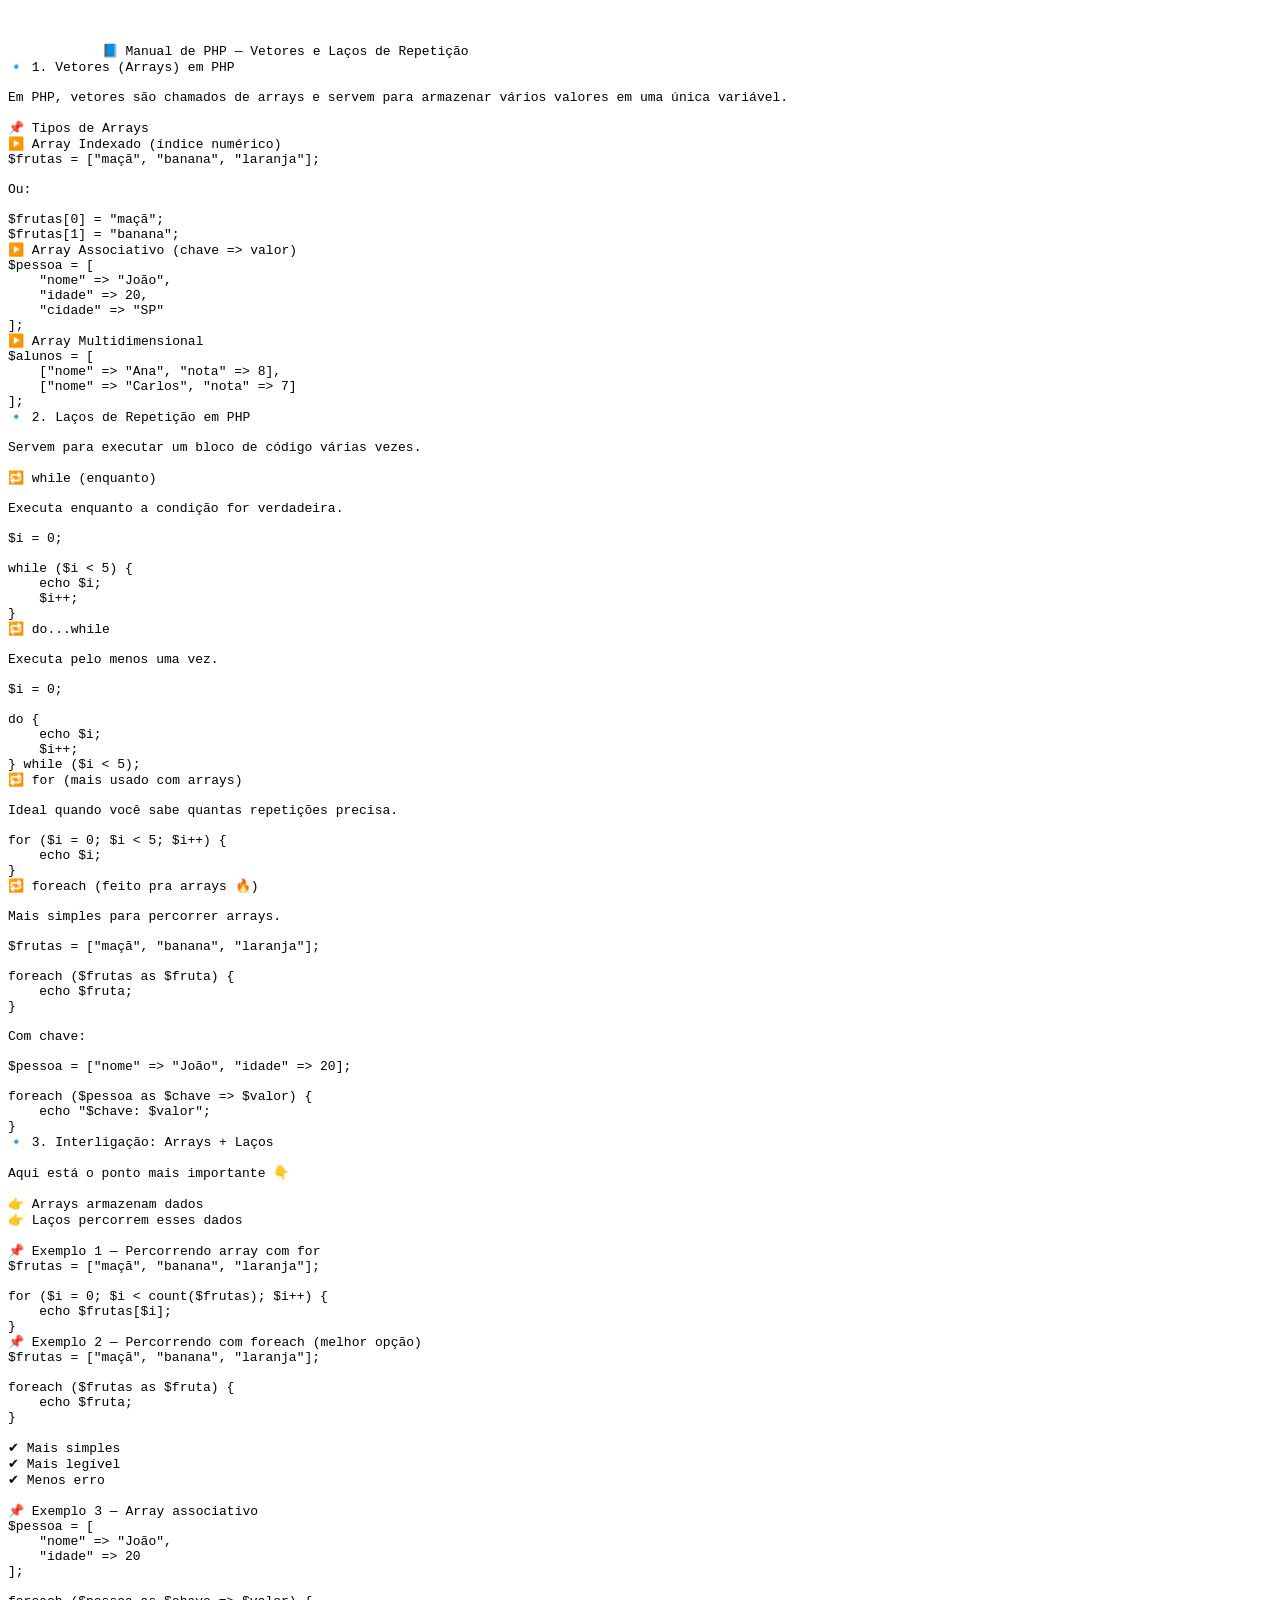
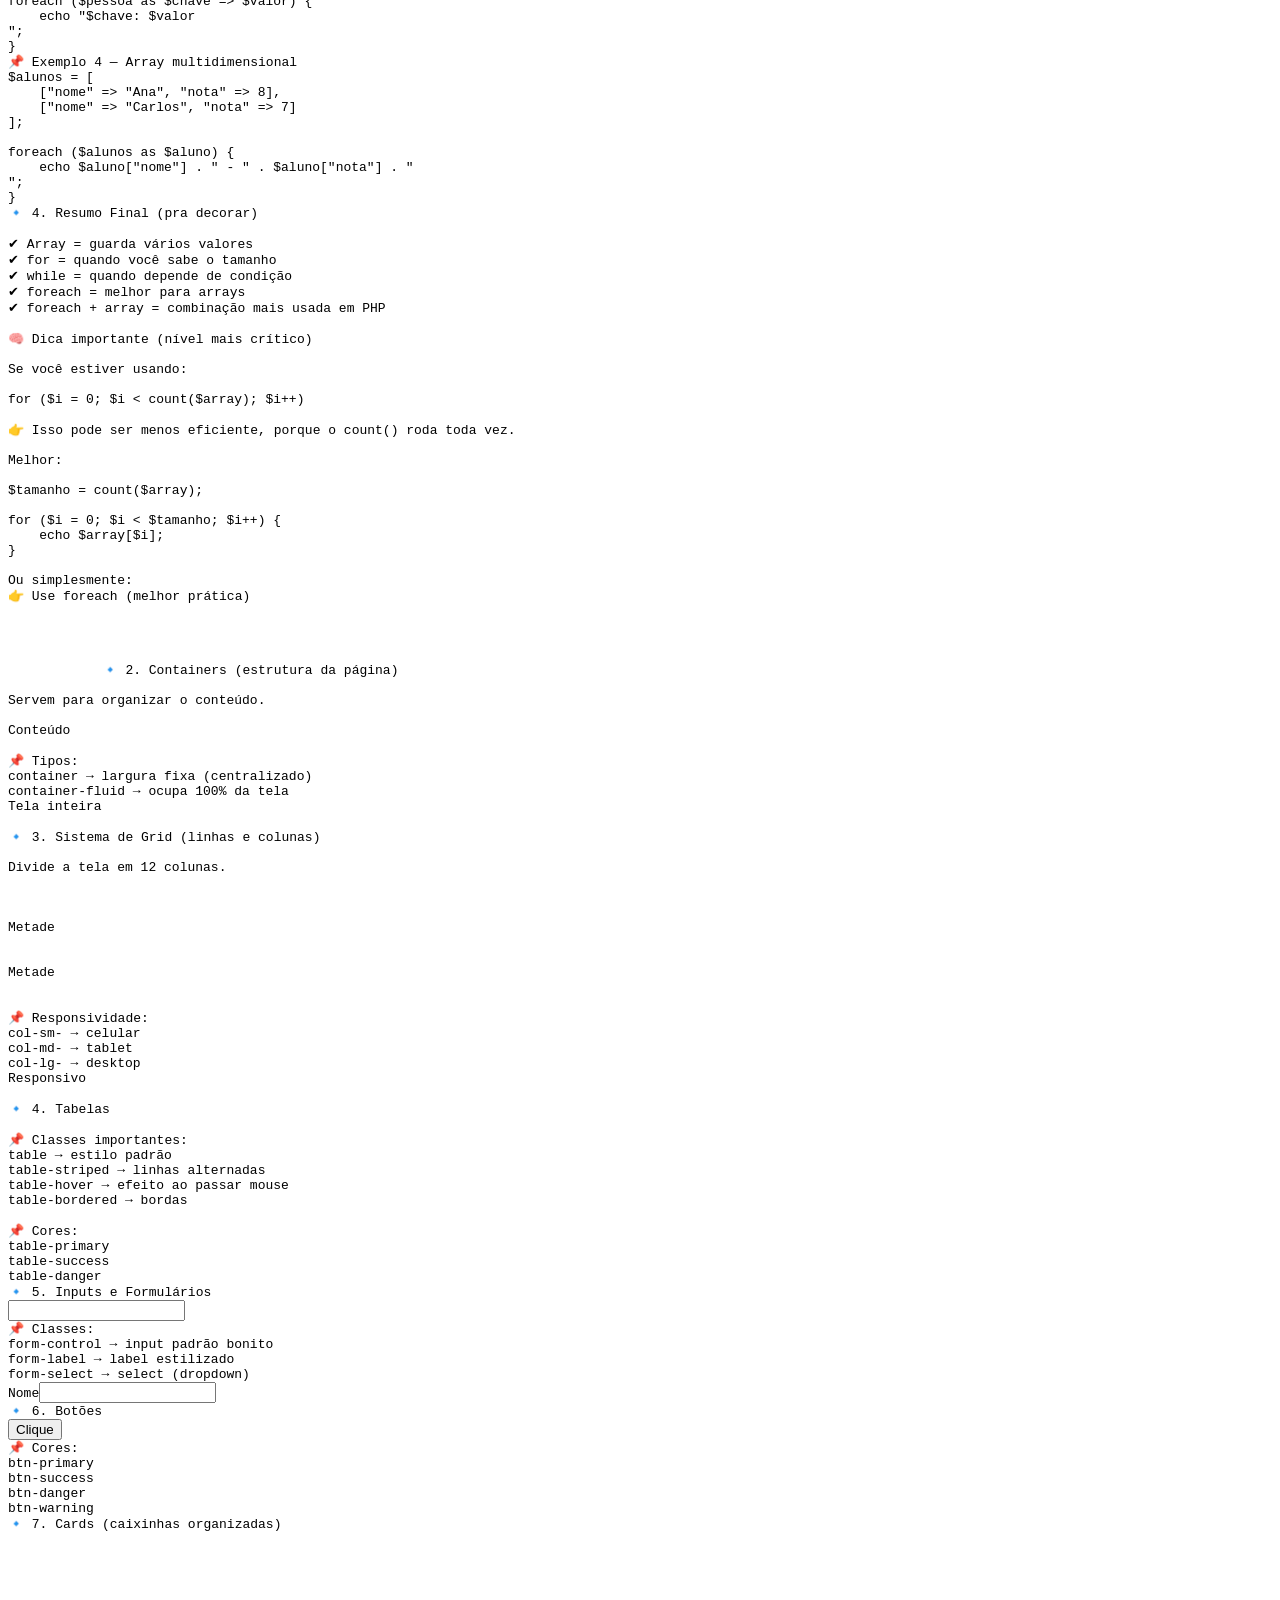
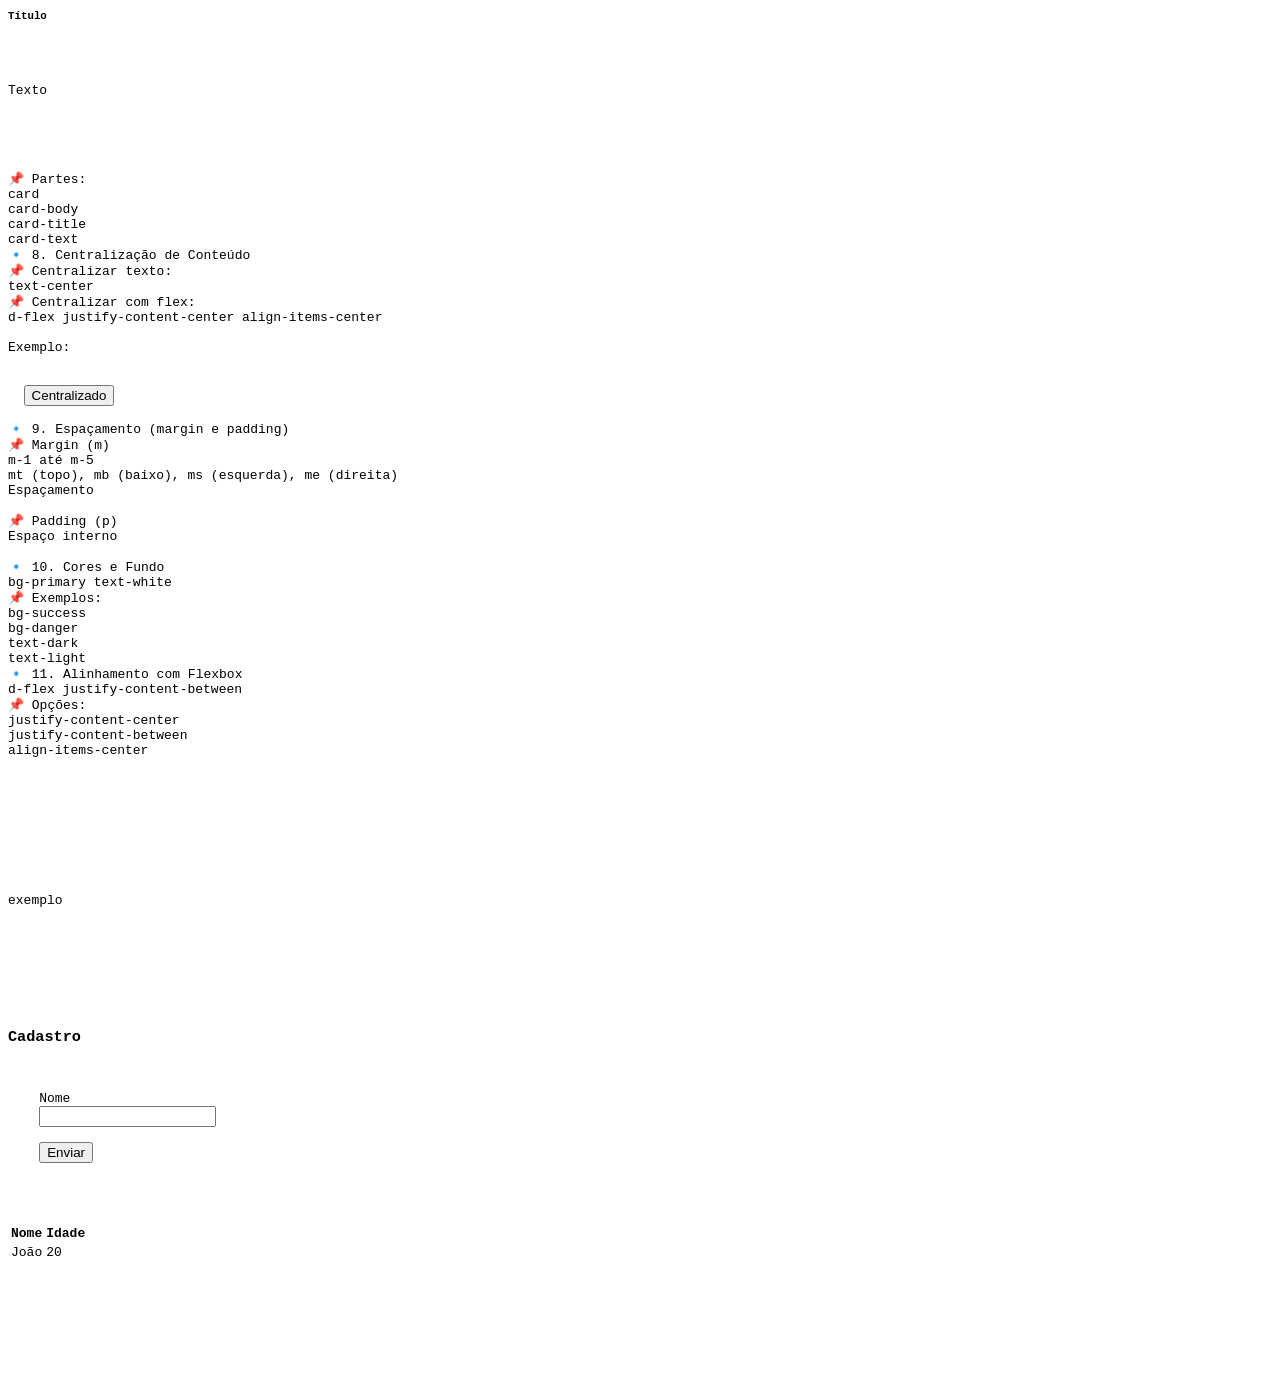
<file: bla/index.html>
<!DOCTYPE html>
<html lang="en">
<head>
    <meta charset="UTF-8">
    <meta name="viewport" content="width=device-width, initial-scale=1.0">
    <title>Document</title>
</head>
<body>
    <pre>
        <code>

            📘 Manual de PHP — Vetores e Laços de Repetição
🔹 1. Vetores (Arrays) em PHP

Em PHP, vetores são chamados de arrays e servem para armazenar vários valores em uma única variável.

📌 Tipos de Arrays
▶️ Array Indexado (índice numérico)
$frutas = ["maçã", "banana", "laranja"];

Ou:

$frutas[0] = "maçã";
$frutas[1] = "banana";
▶️ Array Associativo (chave => valor)
$pessoa = [
    "nome" => "João",
    "idade" => 20,
    "cidade" => "SP"
];
▶️ Array Multidimensional
$alunos = [
    ["nome" => "Ana", "nota" => 8],
    ["nome" => "Carlos", "nota" => 7]
];
🔹 2. Laços de Repetição em PHP

Servem para executar um bloco de código várias vezes.

🔁 while (enquanto)

Executa enquanto a condição for verdadeira.

$i = 0;

while ($i < 5) {
    echo $i;
    $i++;
}
🔁 do...while

Executa pelo menos uma vez.

$i = 0;

do {
    echo $i;
    $i++;
} while ($i < 5);
🔁 for (mais usado com arrays)

Ideal quando você sabe quantas repetições precisa.

for ($i = 0; $i < 5; $i++) {
    echo $i;
}
🔁 foreach (feito pra arrays 🔥)

Mais simples para percorrer arrays.

$frutas = ["maçã", "banana", "laranja"];

foreach ($frutas as $fruta) {
    echo $fruta;
}

Com chave:

$pessoa = ["nome" => "João", "idade" => 20];

foreach ($pessoa as $chave => $valor) {
    echo "$chave: $valor";
}
🔹 3. Interligação: Arrays + Laços

Aqui está o ponto mais importante 👇

👉 Arrays armazenam dados
👉 Laços percorrem esses dados

📌 Exemplo 1 — Percorrendo array com for
$frutas = ["maçã", "banana", "laranja"];

for ($i = 0; $i < count($frutas); $i++) {
    echo $frutas[$i];
}
📌 Exemplo 2 — Percorrendo com foreach (melhor opção)
$frutas = ["maçã", "banana", "laranja"];

foreach ($frutas as $fruta) {
    echo $fruta;
}

✔ Mais simples
✔ Mais legível
✔ Menos erro

📌 Exemplo 3 — Array associativo
$pessoa = [
    "nome" => "João",
    "idade" => 20
];

foreach ($pessoa as $chave => $valor) {
    echo "$chave: $valor <br>";
}
📌 Exemplo 4 — Array multidimensional
$alunos = [
    ["nome" => "Ana", "nota" => 8],
    ["nome" => "Carlos", "nota" => 7]
];

foreach ($alunos as $aluno) {
    echo $aluno["nome"] . " - " . $aluno["nota"] . "<br>";
}
🔹 4. Resumo Final (pra decorar)

✔ Array = guarda vários valores
✔ for = quando você sabe o tamanho
✔ while = quando depende de condição
✔ foreach = melhor para arrays
✔ foreach + array = combinação mais usada em PHP

🧠 Dica importante (nível mais crítico)

Se você estiver usando:

for ($i = 0; $i < count($array); $i++)

👉 Isso pode ser menos eficiente, porque o count() roda toda vez.

Melhor:

$tamanho = count($array);

for ($i = 0; $i < $tamanho; $i++) {
    echo $array[$i];
}

Ou simplesmente:
👉 Use foreach (melhor prática)
        </code>
    </pre>


    <pre>
        <code>
            🔹 2. Containers (estrutura da página)

Servem para organizar o conteúdo.

<div class="container">Conteúdo</div>
📌 Tipos:
container → largura fixa (centralizado)
container-fluid → ocupa 100% da tela
<div class="container-fluid">Tela inteira</div>
🔹 3. Sistema de Grid (linhas e colunas)

Divide a tela em 12 colunas.

<div class="row">
  <div class="col-6">Metade</div>
  <div class="col-6">Metade</div>
</div>
📌 Responsividade:
col-sm- → celular
col-md- → tablet
col-lg- → desktop
<div class="col-md-6 col-lg-4">Responsivo</div>
🔹 4. Tabelas
<table class="table">
📌 Classes importantes:
table → estilo padrão
table-striped → linhas alternadas
table-hover → efeito ao passar mouse
table-bordered → bordas
<table class="table table-striped table-hover">
📌 Cores:
table-primary
table-success
table-danger
🔹 5. Inputs e Formulários
<input type="text" class="form-control">
📌 Classes:
form-control → input padrão bonito
form-label → label estilizado
form-select → select (dropdown)
<label class="form-label">Nome</label>
<input type="text" class="form-control">
🔹 6. Botões
<button class="btn btn-primary">Clique</button>
📌 Cores:
btn-primary
btn-success
btn-danger
btn-warning
🔹 7. Cards (caixinhas organizadas)
<div class="card" style="width: 18rem;">
  <div class="card-body">
    <h5 class="card-title">Título</h5>
    <p class="card-text">Texto</p>
  </div>
</div>
📌 Partes:
card
card-body
card-title
card-text
🔹 8. Centralização de Conteúdo
📌 Centralizar texto:
text-center
📌 Centralizar com flex:
d-flex justify-content-center align-items-center

Exemplo:

<div class="d-flex justify-content-center">
  <button class="btn btn-primary">Centralizado</button>
</div>
🔹 9. Espaçamento (margin e padding)
📌 Margin (m)
m-1 até m-5
mt (topo), mb (baixo), ms (esquerda), me (direita)
<div class="mt-3 mb-2">Espaçamento</div>
📌 Padding (p)
<div class="p-3">Espaço interno</div>
🔹 10. Cores e Fundo
bg-primary text-white
📌 Exemplos:
bg-success
bg-danger
text-dark
text-light
🔹 11. Alinhamento com Flexbox
d-flex justify-content-between
📌 Opções:
justify-content-center
justify-content-between
align-items-center
        </code>
    </pre>








exemplo 

    <div class="container mt-4">

  <div class="card p-3">
    <h3 class="text-center">Cadastro</h3>

    <label class="form-label">Nome</label>
    <input type="text" class="form-control mb-2">

    <button class="btn btn-success w-100">Enviar</button>
  </div>

  <table class="table table-striped mt-4">
    <tr>
      <th>Nome</th>
      <th>Idade</th>
    </tr>
    <tr>
      <td>João</td>
      <td>20</td>
    </tr>
  </table>

</div>
</body>






</html>
</file>
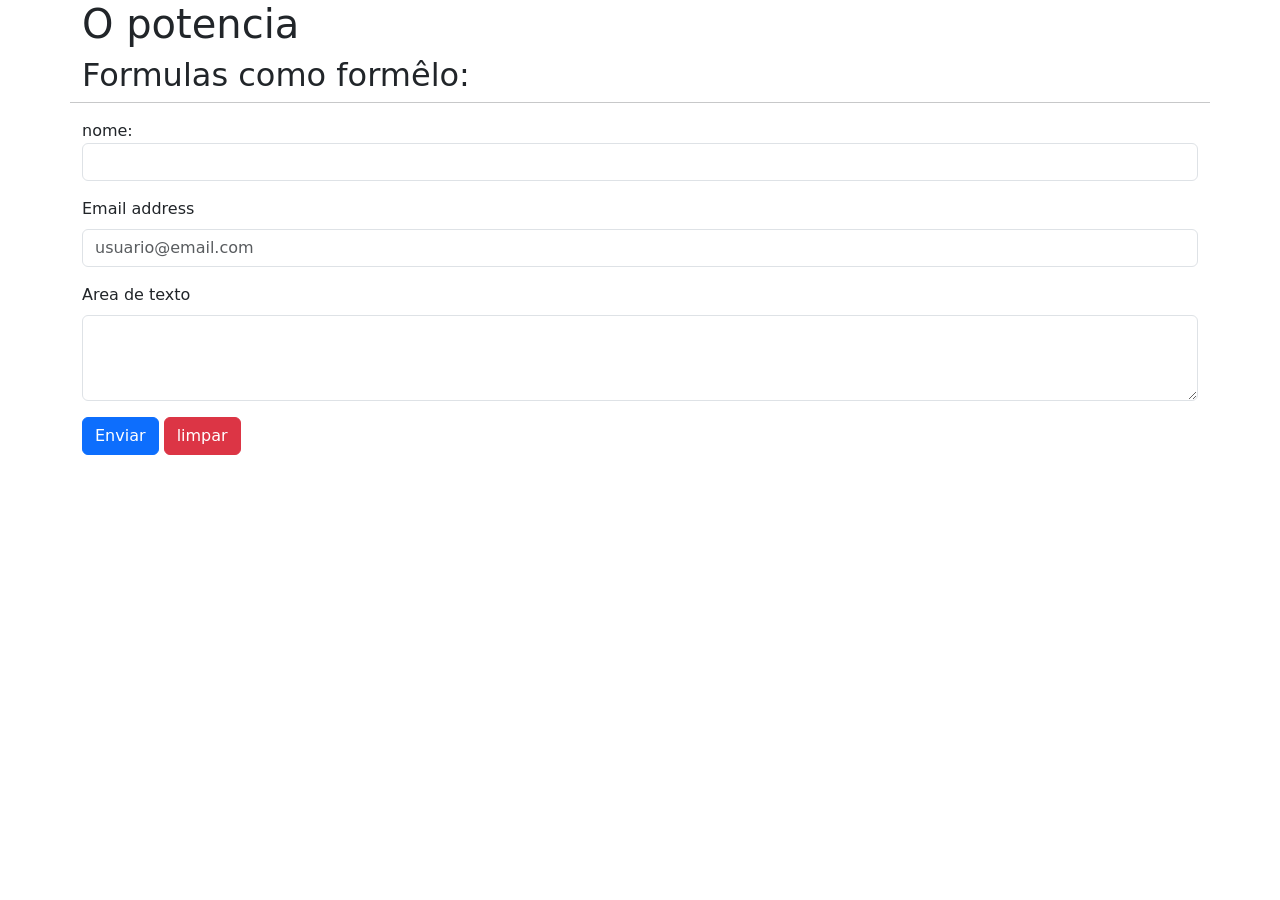
<file: bla/aula006/index.html>
<!DOCTYPE html>
<html lang="pt-br">

<head>
    <meta charset="UTF-8">
    <meta name="viewport" content="width=device-width, initial-scale=1.0">
    <title>aula006</title>
    <link href="https://cdn.jsdelivr.net/npm/bootstrap@5.3.8/dist/css/bootstrap.min.css" rel="stylesheet"
        integrity="sha384-sRIl4kxILFvY47J16cr9ZwB07vP4J8+LH7qKQnuqkuIAvNWLzeN8tE5YBujZqJLB" crossorigin="anonymous">
</head>

<body>

    <div class="container">
        <div class="row">
            <div class="col-6">
                <h1>O potencia</h1>
            </div>
        </div>
        <div class="row">
            <h2>Formulas como formêlo:</h2>
            <hr>
            <form action="entao.php" method="post" autocomplete="on">
                <div class="mb-3">
                    <label for="Inome">nome:</label>
                    <input type="text" class="form-control" name="nome" id="Inome">
                </div>
                <div class="mb-3">

                    <label for="Iemail" class="form-label">Email address</label>
                    <input  type="email" class="form-control" id="Iemail"
                        placeholder="usuario@email.com" name="email">
                </div>
                <div class="mb-3">
                    <label for="Itexto" class="form-label">Area de texto</label>
                    <textarea class="form-control" name="texto" id="Itexto" rows="3"></textarea>

                </div>
                <div class="mb-3">
                    <input type="submit" class="btn btn-primary" value="Enviar">
                    <button type="reset" class="btn btn-danger">limpar</button>
                </div>
            </form>
        </div>
    </div>





    <script src="https://cdn.jsdelivr.net/npm/bootstrap@5.3.8/dist/js/bootstrap.bundle.min.js"
        integrity="sha384-FKyoEForCGlyvwx9Hj09JcYn3nv7wiPVlz7YYwJrWVcXK/BmnVDxM+D2scQbITxI"
        crossorigin="anonymous"></script>
</body>

</html>
</file>
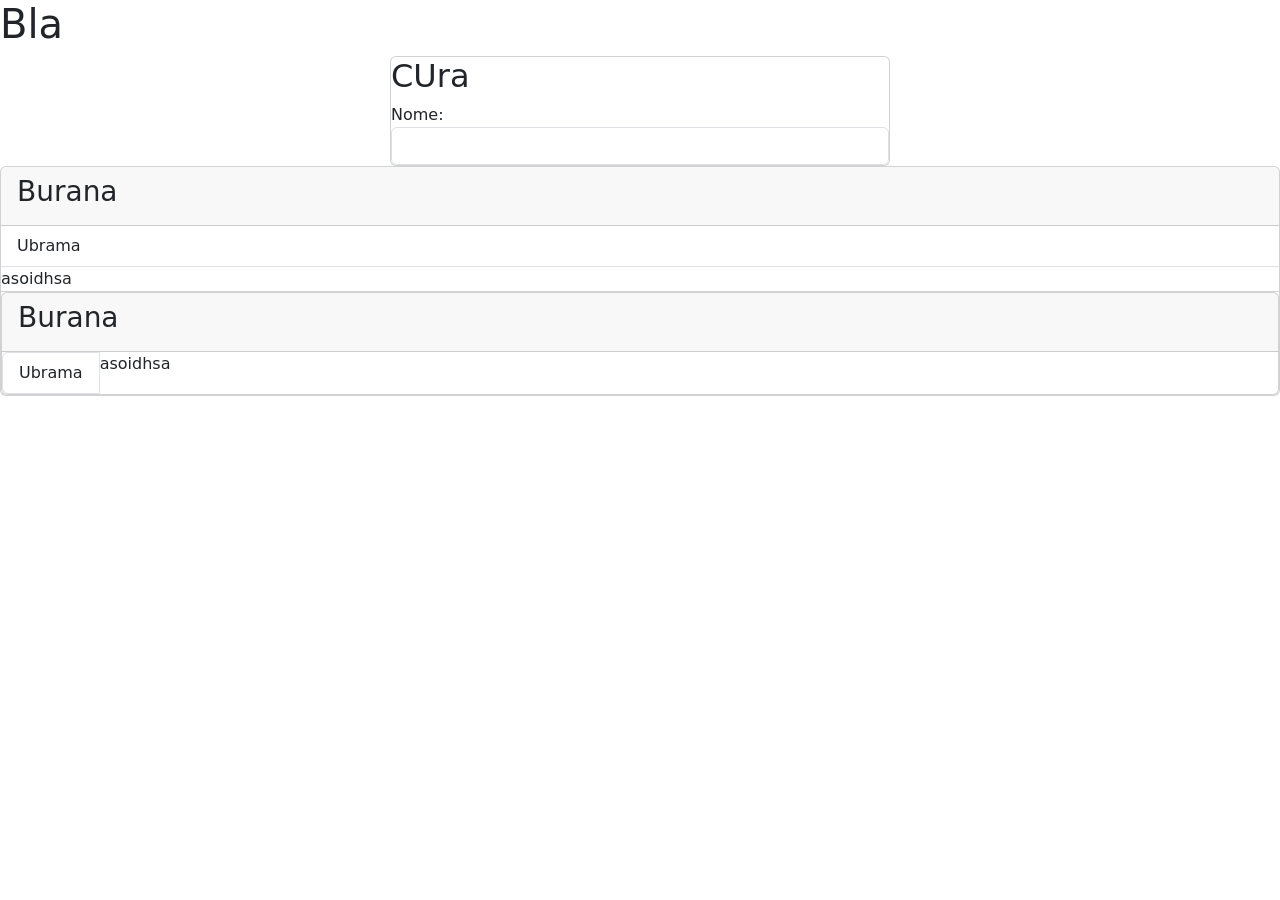
<file: bla/Aula007/index.html>
<!DOCTYPE html>
<html lang="en">
<head>
    <meta charset="UTF-8">
    <meta name="viewport" content="width=device-width, initial-scale=1.0">
    <title>HAKD</title>
     <link href="https://cdn.jsdelivr.net/npm/bootstrap@5.3.8/dist/css/bootstrap.min.css" rel="stylesheet"
        integrity="sha384-sRIl4kxILFvY47J16cr9ZwB07vP4J8+LH7qKQnuqkuIAvNWLzeN8tE5YBujZqJLB" crossorigin="anonymous">
</head>
<body>
    <h1>Bla</h1>
    <form class="card" style="width: 500px; margin: auto;" action="bla.php">
        <h2 class="card-title">CUra</h2>
        <label class="floatingTextarea" for="Inome">Nome: </label><input type="text" class="form-control" name="nome" id="Inome">
    </form>
    <div class="card">
        <div class="card-header"><h3>Burana</h3></div>
         <ul class="list-group list-group-flush">
        <li class="list-group-item"> Ubrama</li>
        <li> asoidhsa</li>
    </ul>
    <div class="card">
        <div class="card-header"><h3>Burana</h3></div>
         <ul class="list-group list-group-horizontal">
        <li class="list-group-item"> Ubrama</li>
        <li> asoidhsa</li>
    </ul>



    </div>
   
</body>
</html>
</file>
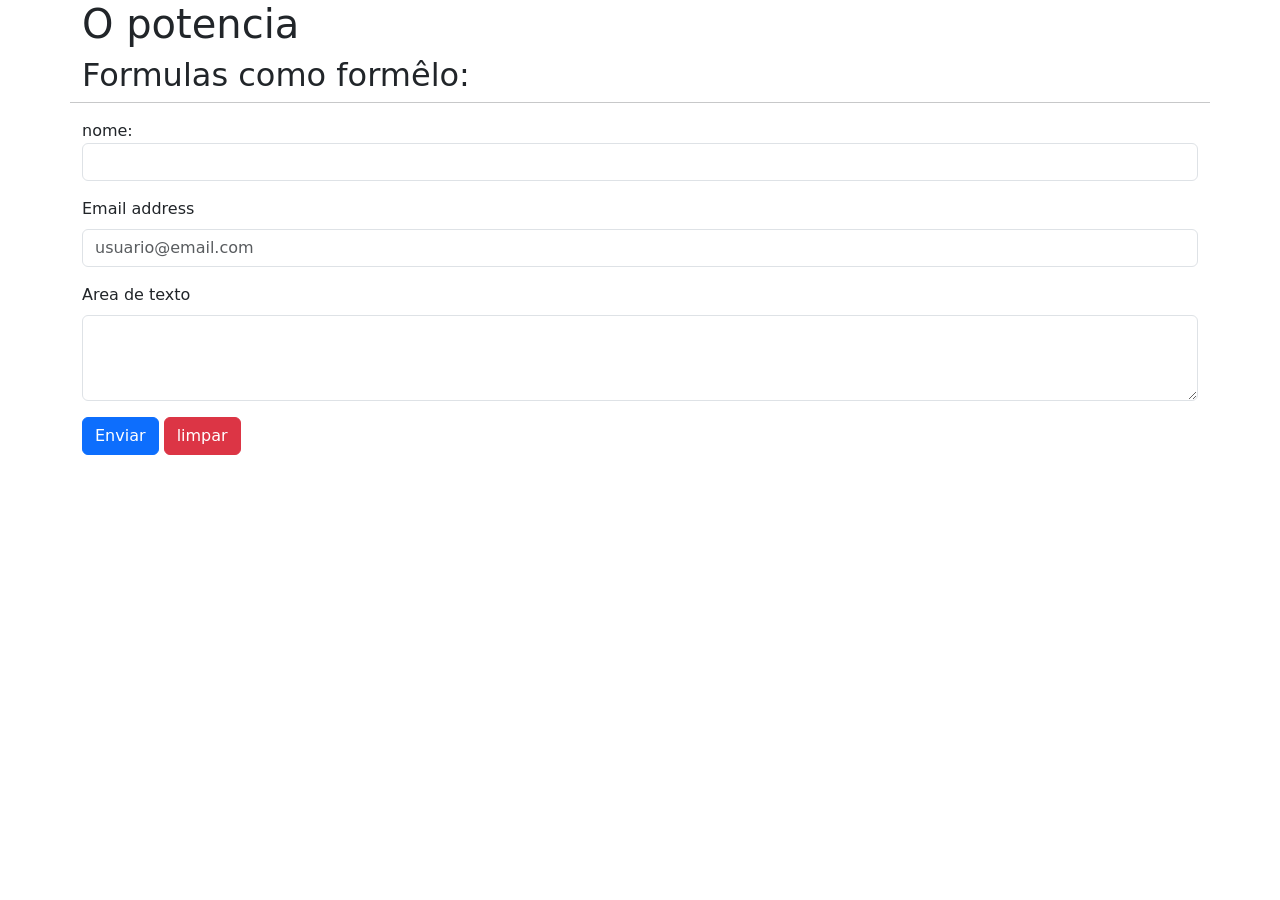
<file: bla/aula006/ex01/index.html>
<!DOCTYPE html>
<html lang="pt-br">

<head>
    <meta charset="UTF-8">
    <meta name="viewport" content="width=device-width, initial-scale=1.0">
    <title>aula006</title>
    <link href="https://cdn.jsdelivr.net/npm/bootstrap@5.3.8/dist/css/bootstrap.min.css" rel="stylesheet"
        integrity="sha384-sRIl4kxILFvY47J16cr9ZwB07vP4J8+LH7qKQnuqkuIAvNWLzeN8tE5YBujZqJLB" crossorigin="anonymous">
</head>

<body>

    <div class="container">
        <div class="row">
            <div class="col-6">
                <h1>O potencia</h1>
            </div>
        </div>
        <div class="row">
            <h2>Formulas como formêlo:</h2>
            <hr>
            <form action="rec.php" method="post" autocomplete="on">
                <div class="mb-3">
                    <label for="Inome">nome:</label>
                    <input type="text" class="form-control" name="nome" id="Inome">
                </div>
                <div class="mb-3">

                    <label for="Iemail" class="form-label">Email address</label>
                    <input  type="email" class="form-control" id="Iemail"
                        placeholder="usuario@email.com" name="email">
                </div>
                <div class="mb-3">
                    <label for="Itexto" class="form-label">Area de texto</label>
                    <textarea class="form-control" name="texto" id="Itexto" rows="3"></textarea>

                </div>
                <div class="mb-3">
                    <input type="submit" class="btn btn-primary" value="Enviar">
                    <button type="reset" class="btn btn-danger">limpar</button>
                </div>
            </form>
        </div>
    </div>





    <script src="https://cdn.jsdelivr.net/npm/bootstrap@5.3.8/dist/js/bootstrap.bundle.min.js"
        integrity="sha384-FKyoEForCGlyvwx9Hj09JcYn3nv7wiPVlz7YYwJrWVcXK/BmnVDxM+D2scQbITxI"
        crossorigin="anonymous"></script>
</body>

</html>
</file>
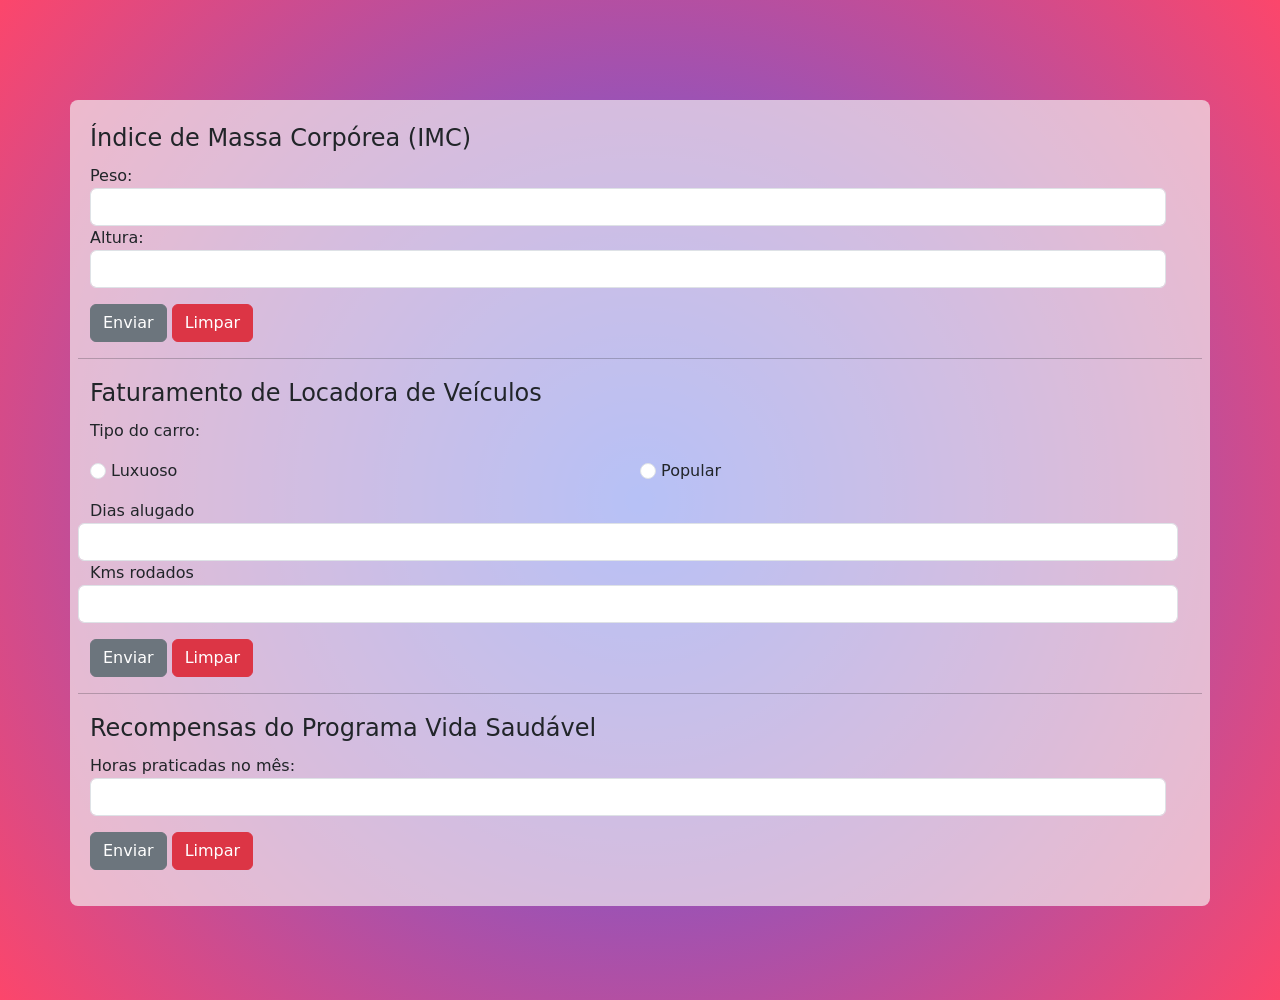
<file: bla/aula006/exerc/index.html>
<!DOCTYPE html>
<html lang="pt-br">

<head>
    <meta charset="UTF-8">
    <meta name="viewport" content="width=device-width, initial-scale=1.0">
    <title>aula006</title>
    <link href="https://cdn.jsdelivr.net/npm/bootstrap@5.3.8/dist/css/bootstrap.min.css" rel="stylesheet"
        integrity="sha384-sRIl4kxILFvY47J16cr9ZwB07vP4J8+LH7qKQnuqkuIAvNWLzeN8tE5YBujZqJLB" crossorigin="anonymous">
    <link rel="stylesheet" href="style.css">
</head>

<body>

    <div class="container mt-6">
        <div class="row">
            <div class="row">
                <form action="imc.php" method="post">
                    <fieldset>
                        <legend>Índice de Massa Corpórea (IMC)</legend>
                        <div class="mb-3">
                            <label for="Ipeso">Peso:</label>
                            <input class="form-control" type="number" name="Peso" id="ipeso" step="any">
                            <label for="Ialtura">Altura:</label>
                            <input class="form-control" type="number" name="Altura" id="Ialtura" step="any">
                        </div>
                        <div class="mb-3">
                            <button type="submit" class="btn btn-secondary">Enviar</button>
                            <button type="reset" class="btn btn-danger">Limpar</button>
                        </div>
                    </fieldset>
                </form>
            </div>
            <hr>
            <div class="row">
                <form action="cars.php" method="post">
                    <fieldset>
                        <legend>Faturamento de Locadora de Veículos</legend>

                        <div class="mb-3">
                            <p>Tipo do carro:</p>
                            <div class="row mb-3">
                                <div class="col-6">
                                    <input class="form-check-input" type="radio" name="Tipo" id="Iluxo" value="Luxo">
                                    <label class="form-check-label" for="Iluxo">Luxuoso</label>
                                </div>
                                <div class="col-6">
                                    <input class="form-check-input" type="radio" name="Tipo" id="Ipopular"
                                        value="Popular">
                                    <label class="form-check-label" for="Ipopular">Popular</label>
                                </div>
                            </div>
                            <div class="row">
                                <label for="Idia">Dias alugado</label>
                                <input class="form-control" type="number" name="Dias" id="Idia">
                                <label for="Ikm">Kms rodados</label>
                                <input class="form-control" type="number" name="Km" id="Ikm" step="any">
                            </div>

                        </div>
                        <div class="mb-3">
                            <button type="submit" class="btn btn-secondary">Enviar</button>
                            <button type="reset" class="btn btn-danger">Limpar</button>
                        </div>
                    </fieldset>
                </form>
            </div>
            <hr>
            <div class="row">
                <form action="PVS.php" method="post">
                    <fieldset>
                        <legend>Recompensas do Programa Vida Saudável</legend>

                        <div class="mb-3">
                            <label for="Ihora">Horas praticadas no mês:</label>
                            <input class="form-control" type="number" name="Horas" id="Ihora" step="any">
                        </div>
                        <div class="mb-3">
                            <button type="submit" class="btn btn-secondary">Enviar</button>
                            <button type="reset" class="btn btn-danger">Limpar</button>
                        </div>
                    </fieldset>
                </form>
            </div>
        </div>
    </div>
    <script src="https://cdn.jsdelivr.net/npm/bootstrap@5.3.8/dist/js/bootstrap.bundle.min.js"
        integrity="sha384-FKyoEForCGlyvwx9Hj09JcYn3nv7wiPVlz7YYwJrWVcXK/BmnVDxM+D2scQbITxI"
        crossorigin="anonymous"></script>
</body>

</html>
</file>
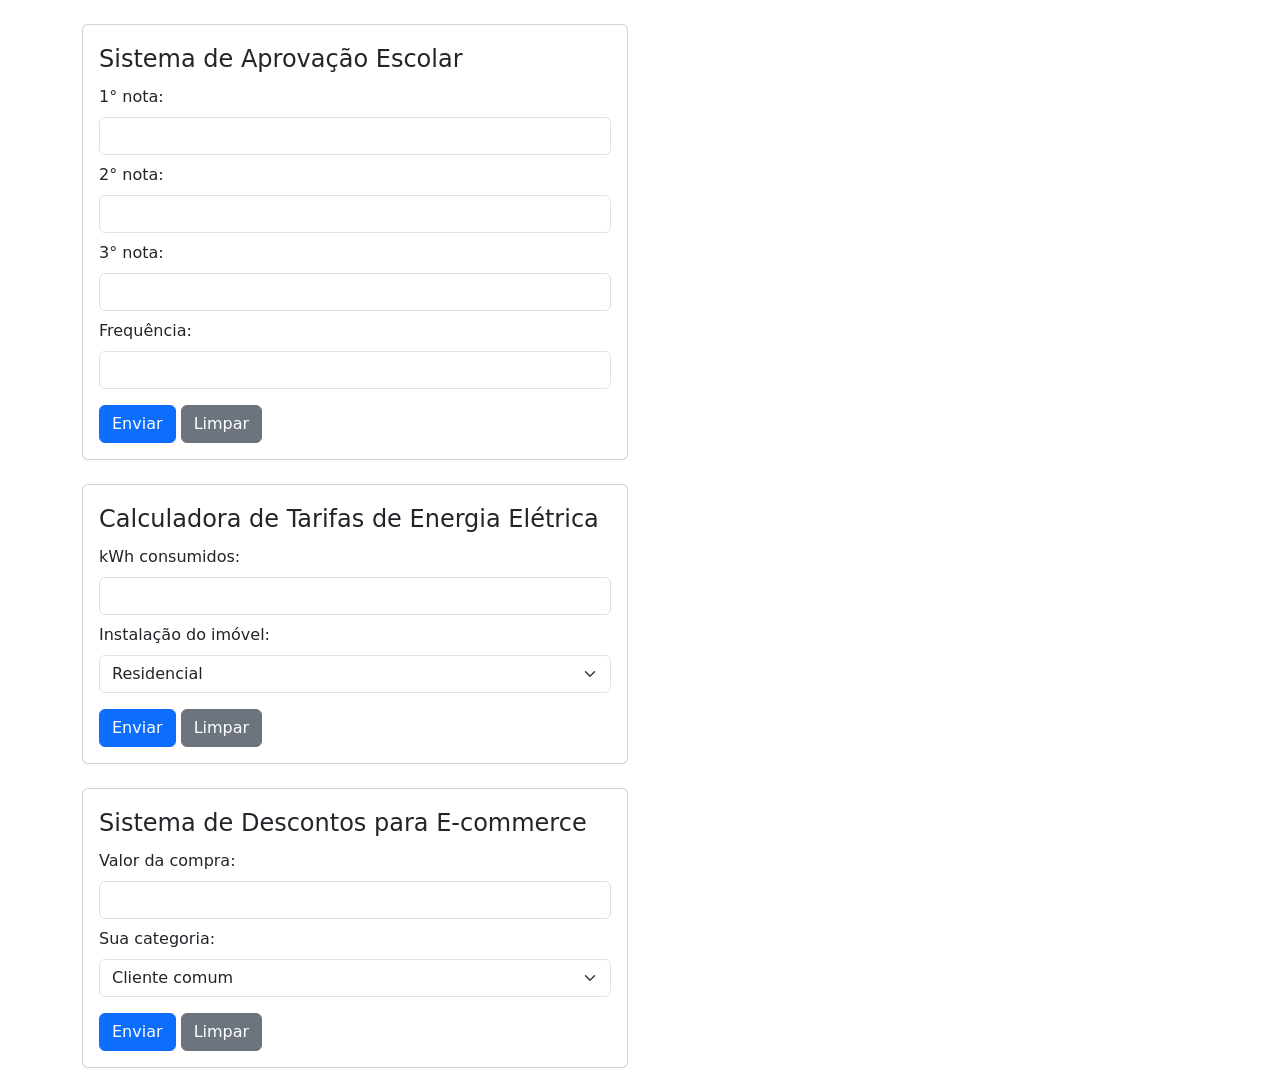
<file: bla/aula006/exerc2/index.html>
<!DOCTYPE html>
<html lang="pt-br">

<head>
    <meta charset="UTF-8">
    <meta name="viewport" content="width=device-width, initial-scale=1.0">
    <title>AT4</title>
    <link href="https://cdn.jsdelivr.net/npm/bootstrap@5.3.8/dist/css/bootstrap.min.css" rel="stylesheet"
        integrity="sha384-sRIl4kxILFvY47J16cr9ZwB07vP4J8+LH7qKQnuqkuIAvNWLzeN8tE5YBujZqJLB" crossorigin="anonymous">
</head>

<body>
    <div class="container mt-4">
        <div class="row mb-4">
            <div class="col-md-6">
                <div class="card p-3">
                    <form action="SAE.php" method="post">
                        <fieldset>
                            <legend>Sistema de Aprovação Escolar</legend>
                            <label for="In1" class="form-label">1° nota:</label>
                            <input type="number" class="form-control mb-2" name="Nota1" id="In1" max="10" min="0"
                                step=".1">
                            <label for="In2" class="form-label">2° nota:</label>
                            <input type="number" class="form-control mb-2" name="Nota2" id="In2" max="10" min="0"
                                step=".1">
                            <label for="In3" class="form-label">3° nota:</label>
                            <input type="number" class="form-control mb-2" name="Nota3" id="In3" max="10" min="0"
                                step=".1">

                            <label for="Ifreq" class="form-label">Frequência:</label>
                            <input type="number" class="form-control mb-3" name="Freq" id="Ifreq" max="100" min="0"
                                step="any">
                        </fieldset>
                        <button type="submit" class="btn btn-primary">Enviar</button>
                        <button type="reset" class="btn btn-secondary">Limpar</button>
                    </form>
                </div>
            </div>
        </div>
        <div class="row mb-4">
            <div class="col-md-6">
                <div class="card p-3">
                    <form action="CTEE.php" method="post">
                        <fieldset>
                            <legend>Calculadora de Tarifas de Energia Elétrica</legend>
                            <label for="Ikwh" class="form-label">kWh consumidos:</label>
                            <input type="number" class="form-control mb-2" name="kWh" id="Ikwh" step="any">

                            <label for="Iimovel" class="form-label">Instalação do imóvel:</label>
                            <select class="form-select mb-3" name="imovel" id="Iimovel">
                                <option value="R">Residencial</option>
                                <option value="C">Comercial</option>
                                <option value="I">Industrial</option>
                            </select>
                        </fieldset>
                        <button type="submit" class="btn btn-primary">Enviar</button>
                        <button type="reset" class="btn btn-secondary">Limpar</button>
                    </form>
                </div>
            </div>
        </div>
        <div class="row">
            <div class="col-md-6">
                <div class="card p-3">
                    <form action="SDE.php" method="post">
                        <fieldset>
                            <legend>Sistema de Descontos para E-commerce</legend>
                            <label for="Icompra" class="form-label">Valor da compra:</label>
                            <input type="number" class="form-control mb-2" name="compra" id="Icompra" step=".01">
                            <label for="Icate" class="form-label">Sua categoria:</label>
                            <select class="form-select mb-3" name="categoria" id="Icate">
                                <option value="C">Cliente comum</option>
                                <option value="V">Cliente VIP</option>
                                <option value="P">Cliente Premium</option>
                            </select>
                        </fieldset>
                        <button type="submit" class="btn btn-primary">Enviar</button>
                        <button type="reset" class="btn btn-secondary">Limpar</button>
                    </form>
                </div>
            </div>
        </div>
    </div>




    <script src="https://cdn.jsdelivr.net/npm/bootstrap@5.3.8/dist/js/bootstrap.bundle.min.js"
        integrity="sha384-FKyoEForCGlyvwx9Hj09JcYn3nv7wiPVlz7YYwJrWVcXK/BmnVDxM+D2scQbITxI"
        crossorigin="anonymous"></script>
</body>

</html>
</file>
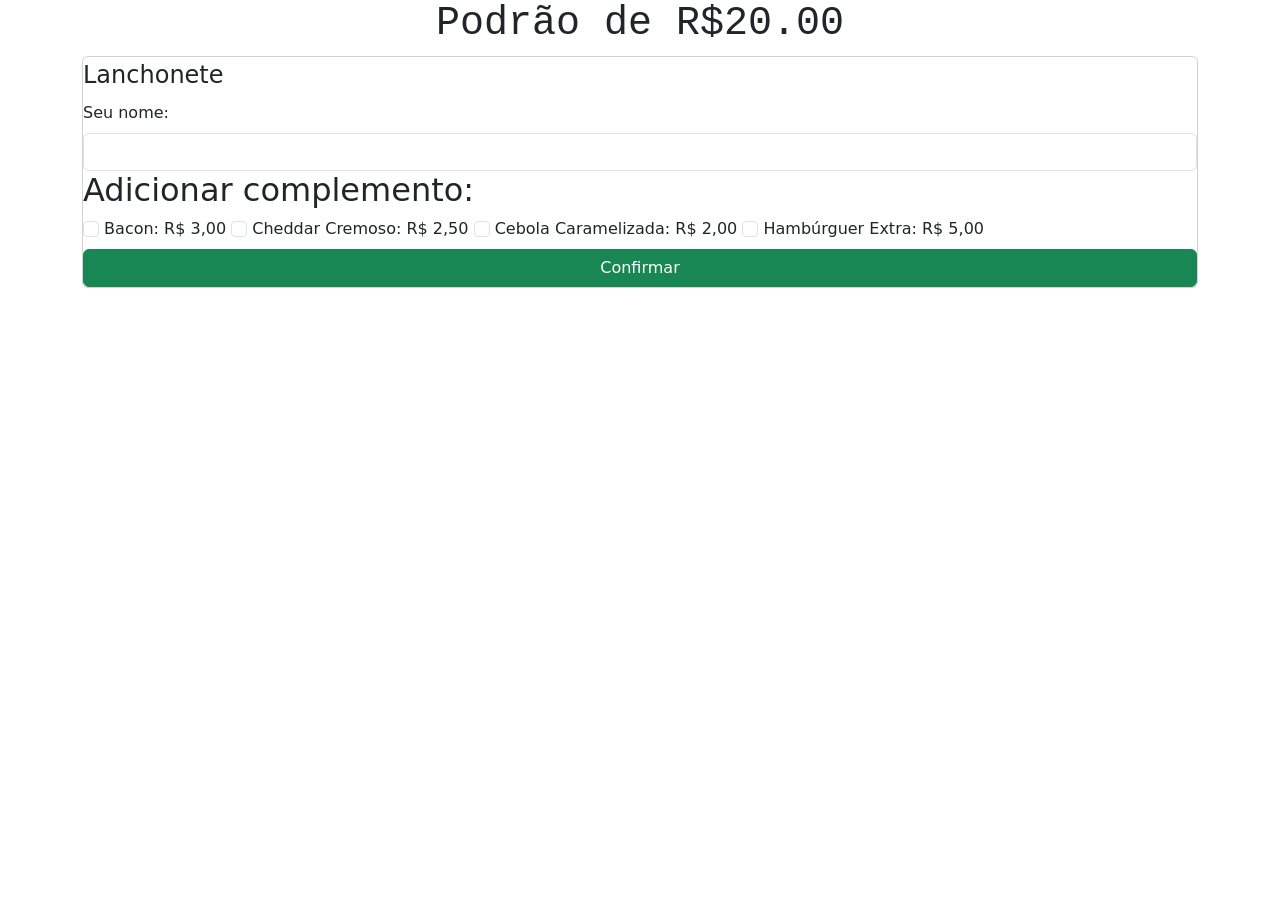
<file: bla/Aula007/Ex005-01/index.html>
<!DOCTYPE html>
<html lang="pt-br">
<head>
    <meta charset="UTF-8">
    <meta name="viewport" content="width=device-width, initial-scale=1.0">
    <title>Atividade 5</title>
    <link href="https://cdn.jsdelivr.net/npm/bootstrap@5.3.8/dist/css/bootstrap.min.css" rel="stylesheet"
        integrity="sha384-sRIl4kxILFvY47J16cr9ZwB07vP4J8+LH7qKQnuqkuIAvNWLzeN8tE5YBujZqJLB" crossorigin="anonymous">
        
</head>
<body>
    <h1 class="text-center font-monospace">Podrão de R$20.00 </h1>
    <div class="container">
        <form action="lanche.php" method="post" class="card">
            <fieldset>
                <legend>Lanchonete</legend>
                <label class="form-label" for="Inome" >Seu nome:</label>
                <input class="form-control" required type="text" id="Inome" name="nome">
                <h2>Adicionar complemento: </h2>
                <input class="form-check-input"  type="checkbox" name="a1" id="Ia1" value="true">
                <label class="form-label" for="Ia1">Bacon: R$ 3,00</label>
                <input class="form-check-input" type="checkbox" name="a2" id="Ia2" value="true">
                <label class="form-label" for="Ia2">Cheddar Cremoso: R$ 2,50</label>
                <input class="form-check-input" type="checkbox" name="a3" id="Ia3" value="true">
                <label class="form-label" for="Ia3">Cebola Caramelizada: R$ 2,00</label>
                <input class="form-check-input" type="checkbox" name="a4" id="Ia4" value="true">
                <label class="form-label" for="Ia4">Hambúrguer Extra: R$ 5,00</label>
            </fieldset>
            <button class="btn btn-success" type="submit">Confirmar</button>
        </form>
    </div>
</body>
</html>
</file>
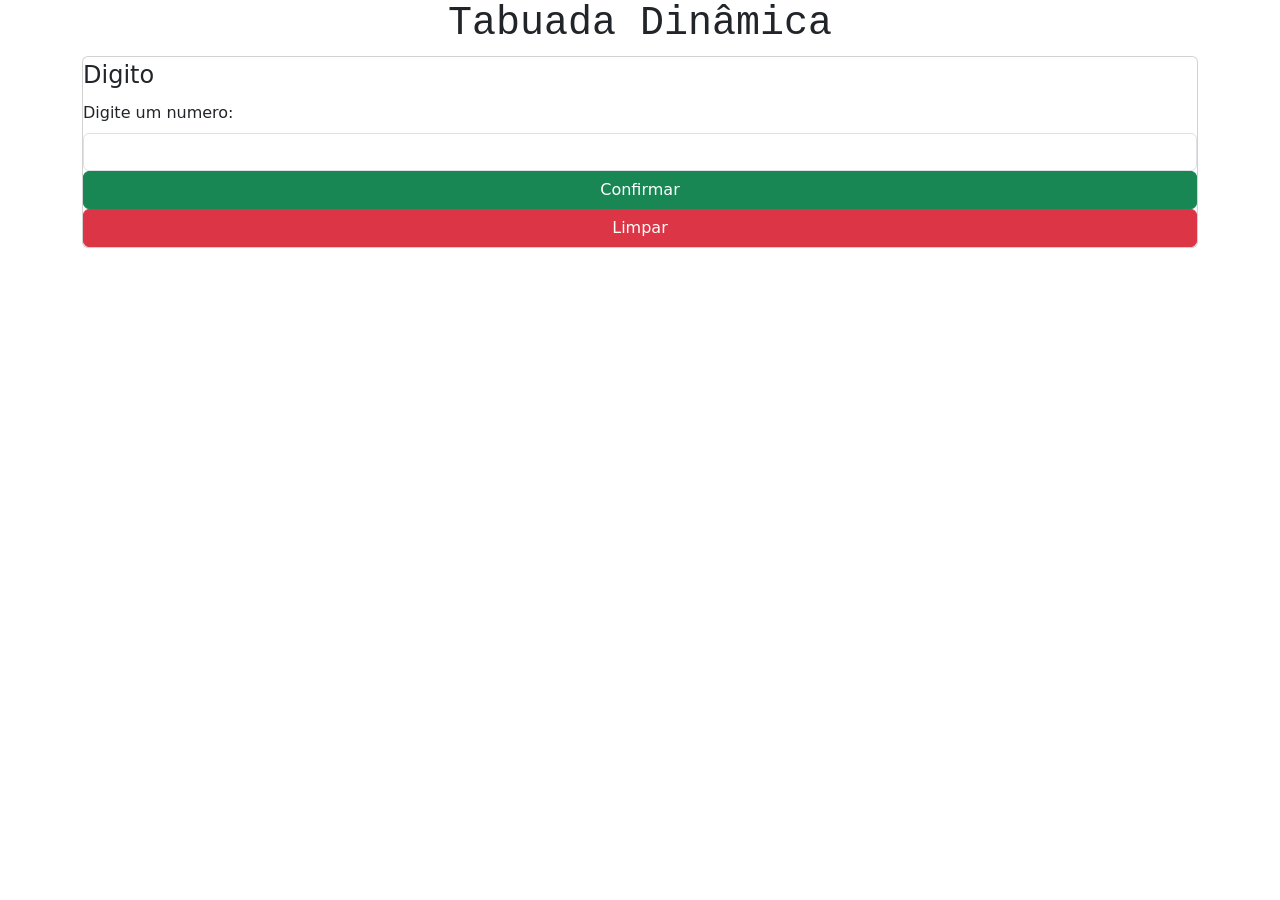
<file: bla/Aula007/Ex005-02/index.html>
<!DOCTYPE html>
<html lang="pt-br">
<head>
    <meta charset="UTF-8">
    <meta name="viewport" content="width=device-width, initial-scale=1.0">
    <title>Atividade 5</title>
    <link href="https://cdn.jsdelivr.net/npm/bootstrap@5.3.8/dist/css/bootstrap.min.css" rel="stylesheet"
        integrity="sha384-sRIl4kxILFvY47J16cr9ZwB07vP4J8+LH7qKQnuqkuIAvNWLzeN8tE5YBujZqJLB" crossorigin="anonymous">
        
</head>
<body>
    <h1 class="text-center font-monospace">Tabuada Dinâmica </h1>
    <div class="container">
        <form action="num.php" method="get" class="card">
            <fieldset>
                <legend>Digito</legend>
                <label class="form-label" for="Inum" >Digite um numero: </label>
                <input class="form-control" required type="number"  min='1' id="Inum" name="num">
            </fieldset>
            <button class="btn btn-success" type="submit">Confirmar</button>
             <button class="btn btn-danger" type="submit">Limpar</button>
            
        </form>
    </div>
</body>
</html>
</file>
<file: bla/aula006/exerc/style.css>
.container{
    background-color: rgba(245, 245, 245, 0.658);
    margin-top: 100px;
    border-radius: 8px;
    padding: 20px;

}
body{
    background: #3F5EFB;
    background: radial-gradient(circle, rgba(63, 94, 251, 1) 0%, rgba(252, 70, 107, 1) 100%);
    width: 100%;
    height: 100vh;            
}
</file>
